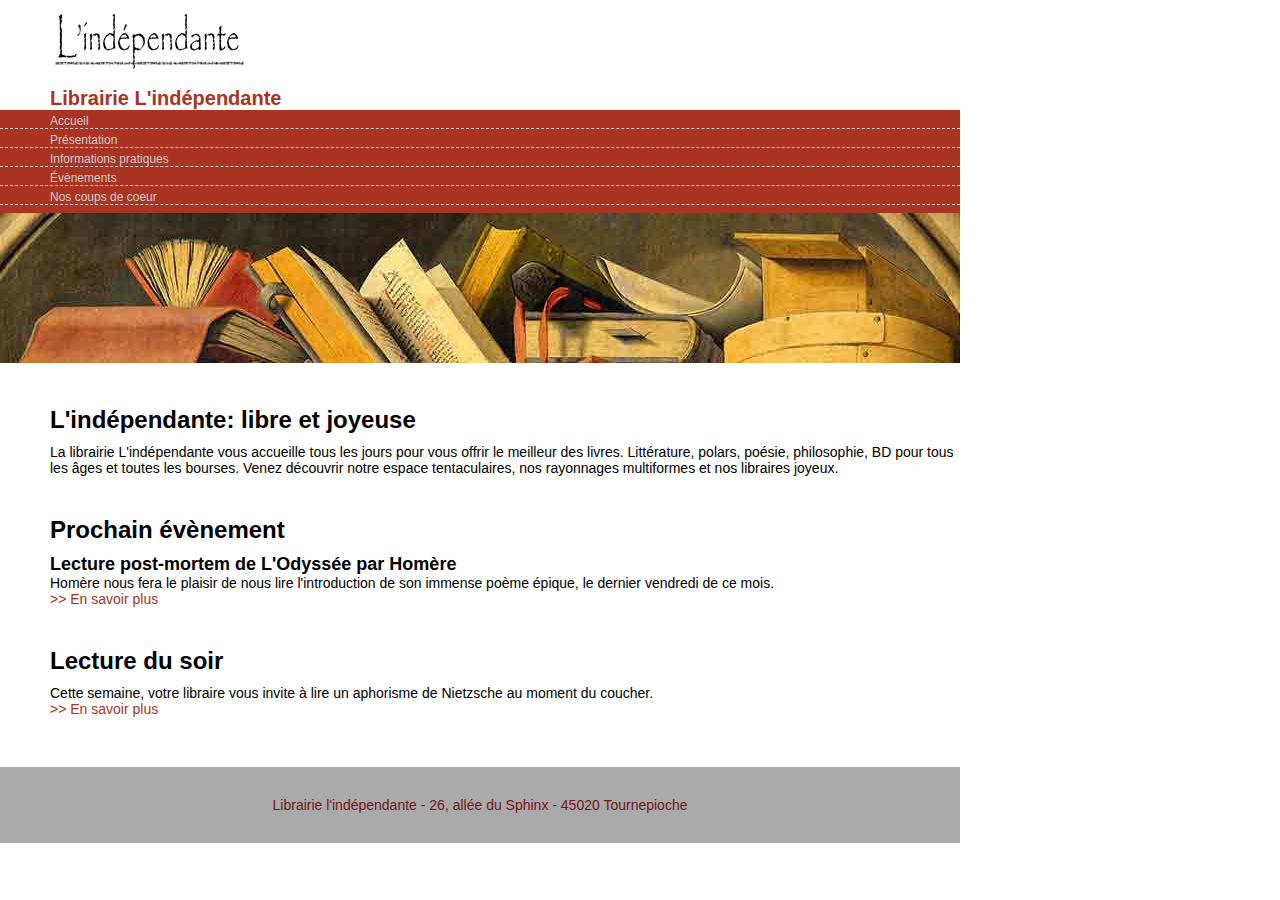
<file: index.html>
<!DOCTYPE html>
<html lang="fr">
<head>
	<meta charset="utf-8">
	<title>Accueil</title>
	<link href="style.css" rel="stylesheet" type="text/css">
</head>
<body>
    <main>
        	<img src="img/logo.gif" class=logo width="200" heigth="84">
        	<h1 class=title>Librairie L'indépendante</h1>
        <menu>
        	<nav>
        		<ul>
        		<li><a class="a-menu" href="index.html" class="a-menu">Accueil</a></li>
        		<li><a href="html/presentation.html" class="a-menu">Présentation</a></li>
        		<li><a href="html/infos-pratiques.html" class="a-menu">Informations pratiques</a></li>
        		<li><a href="html/evenements.html" class="a-menu">Évènements</a></li>
        		<li><a href="html/coups-de-coeur.html" class="a-menu">Nos coups de coeur</a></li>
        		</ul>
            </nav>
            <img src="img/bandeau.jpg" width="960" height="150">
        </menu>	
    </main>
    <section>
        <div>   
            <h2>L'indépendante: libre et joyeuse</h2>
            <p>La librairie L'indépendante vous accueille tous les jours pour vous offrir le meilleur des livres. Littérature, polars, poésie, philosophie, BD pour tous les âges et toutes les bourses. Venez découvrir notre espace tentaculaires, nos rayonnages multiformes et nos libraires joyeux.
            </p>
            <h2>Prochain évènement</h2>
            <h3>Lecture post-mortem de L'Odyssée par Homère</h3>
            <p> Homère nous fera le plaisir de nous lire l'introduction de son immense poème épique, le dernier vendredi de ce mois.</p>
            <a href="html/evenements.html">>> En savoir plus</a>
            <h2>Lecture du soir</h2>
            <p>Cette semaine, votre libraire vous invite à lire un aphorisme de Nietzsche au moment du coucher.
            </p>
            <a href="html/coups-de-coeur.html">>> En savoir plus </a>
        </div>  
    </section>
    <footer>
        Librairie l'indépendante - 26, allée du Sphinx - 45020 Tournepioche 
    </footer>
<body>

</body>
</html>
</file>
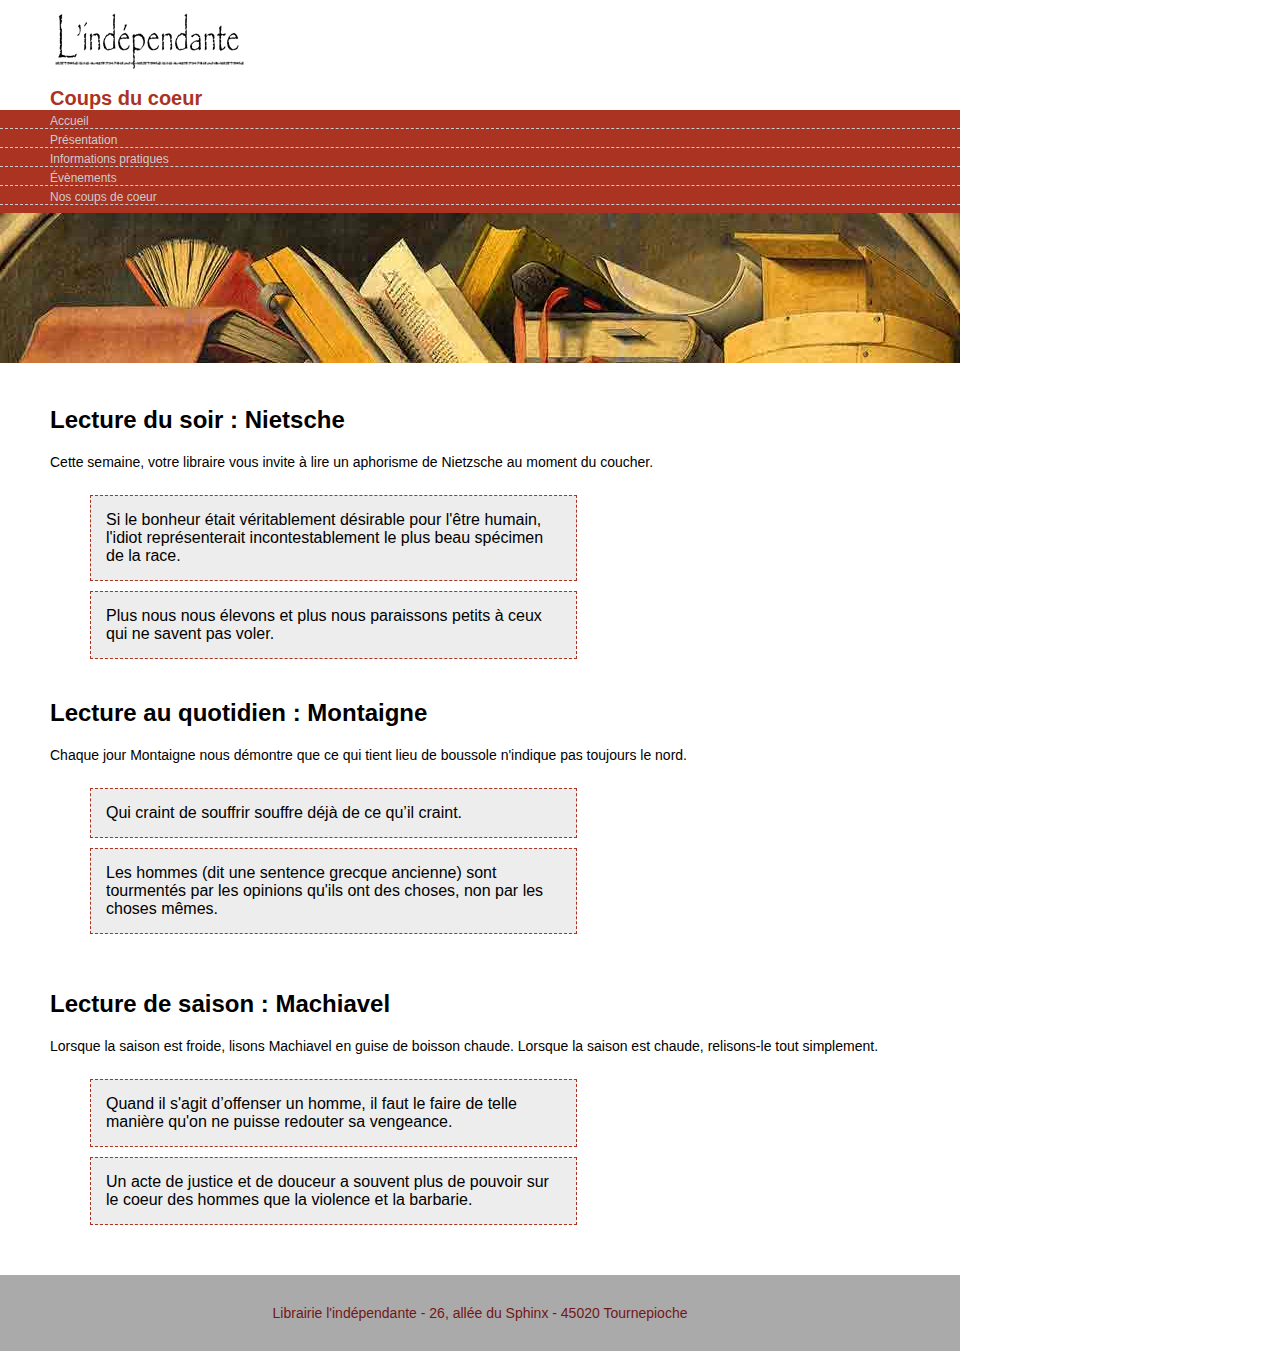
<file: html/coups-de-coeur.html>
<!DOCTYPE html>
<html lang="fr">
    <head>
        <meta charset="utf-8">
        <title>Nos coups du coeur</title>
        <link href="../style.css" rel="stylesheet" type="text/css">
    </head>
    <body>
        <header>
            <img src="../img/logo.gif" class=logo width="200" heigth="84">
            <h1 class=title>Coups du coeur</h1>
            <nav>
                <ul>
                    <li><a class="a-menu" href="../index.html" class="a-menu">Accueil</a></li>
                    <li><a href="presentation.html" class="a-menu">Présentation</a></li>
                    <li><a href="infos-pratiques.html" class="a-menu">Informations pratiques</a></li>
                    <li><a href="evenements.html" class="a-menu">Évènements</a></li>
                    <li><a href="coups-de-coeur.html" class="a-menu">Nos coups de coeur</a></li>
                </ul>
            </nav>
            <img src="../img/bandeau.jpg" width="960" height="150">
        </header>	
        <section>
            <div>   
                <h2>Lecture du soir : Nietsche</h2>   
                <p class= "p-space">Cette semaine, votre libraire vous invite à lire un aphorisme de Nietzsche au moment du coucher.</p>  
                <blockquote>    
                    Si le bonheur était véritablement désirable pour l'être humain, l'idiot représenterait incontestablement le plus beau spécimen de la race.      
                </blockquote>
                <blockquote>
                    Plus nous nous élevons et plus nous paraissons petits à ceux qui ne savent pas voler.
                </blockquote>   
                <h2>Lecture au quotidien : Montaigne</h2>
                <p class= "p-space">Chaque jour Montaigne nous démontre que ce qui tient lieu de boussole n'indique pas toujours le nord.</p>
                <blockquote>
                    Qui craint de souffrir souffre déjà de ce qu’il craint.            
                </blockquote>           
                <blockquote>
                    Les hommes (dit une sentence grecque ancienne) sont tourmentés par les opinions qu'ils ont des choses, non par les choses mêmes.
                </blockquote><br>
                <h2>Lecture de saison : Machiavel</h2>  
                <p class= "p-space">Lorsque la saison est froide, lisons Machiavel en guise de boisson chaude. Lorsque la saison est chaude, relisons-le tout simplement.</p>            
                <blockquote>    
                    Quand il s'agit d’offenser un homme, il faut le faire de telle manière qu'on ne puisse redouter sa vengeance.           
                </blockquote>           
                <blockquote>    
                    Un acte de justice et de douceur a souvent plus de pouvoir sur le coeur des hommes que la violence et la barbarie.          
                </blockquote>
            </div>  
        </section>
        <footer>
            <div>
                Librairie l'indépendante - 26, allée du Sphinx - 45020 Tournepioche 
            </div>
        </footer>
    </body>
</html>
</file>
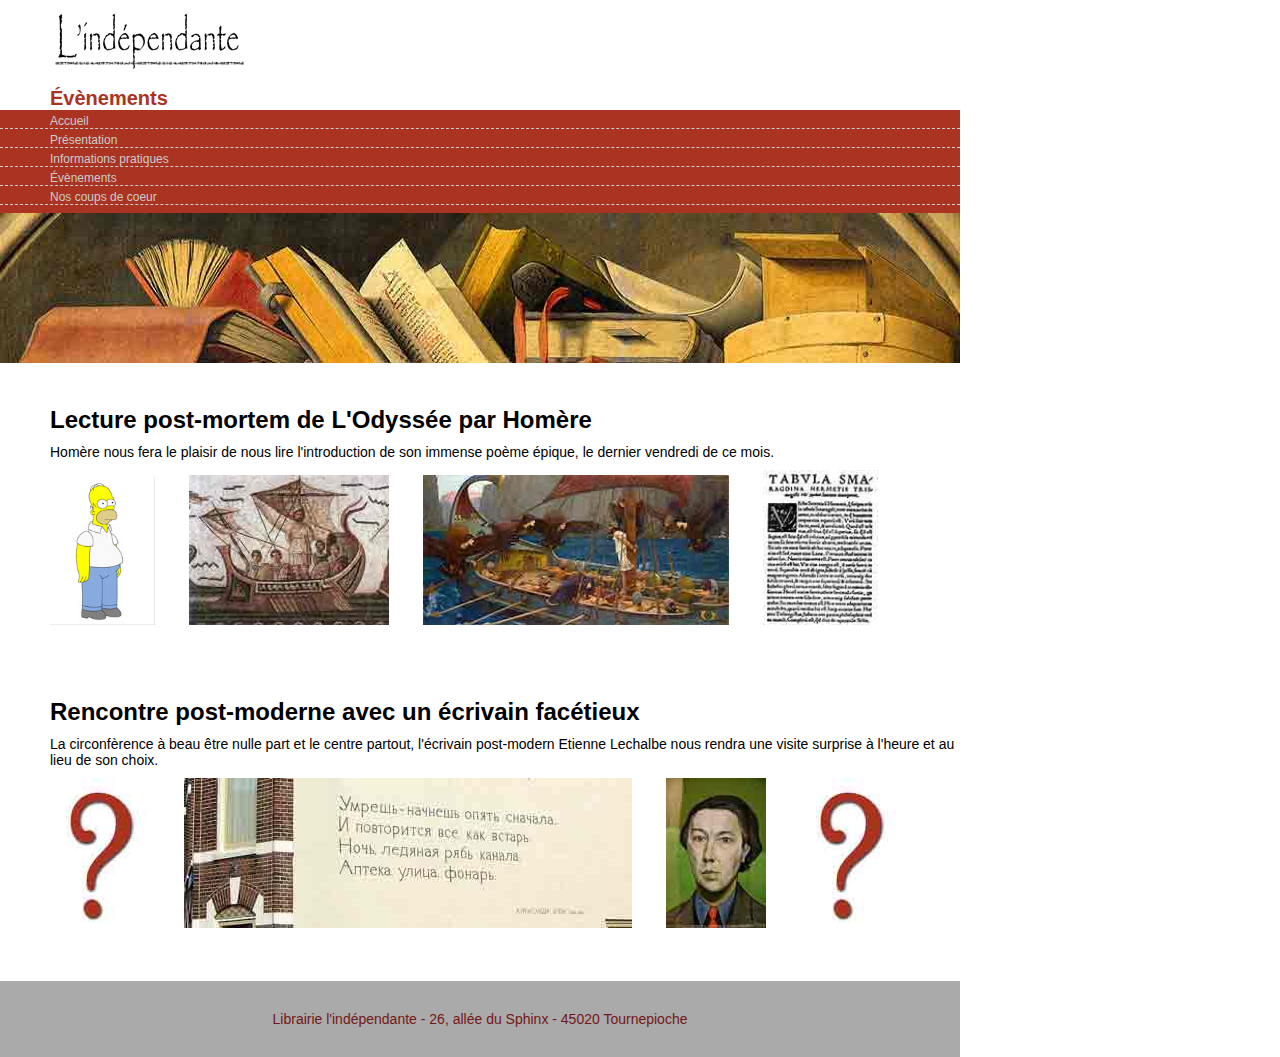
<file: html/evenements.html>
<!DOCTYPE html>
<html lang="fr">
	<head>
		<meta charset="utf-8">
		<title>Évènements</title>
		<link href="../style.css" rel="stylesheet" type="text/css">
	</head>
	<body>
	    <header>
	        <img src="../img/logo.gif" class=logo width="200" heigth="84">
	        <h1 class=title>Évènements</h1>
	        	<nav>
	        		<ul>
		        		<li><a class="a-menu" href="../index.html" class="a-menu">Accueil</a></li>
		        		<li><a href="presentation.html" class="a-menu">Présentation</a></li>
		        		<li><a href="infos-pratiques.html" class="a-menu">Informations pratiques</a></li>
		        		<li><a href="evenements.html" class="a-menu">Évènements</a></li>
		        		<li><a href="coups-de-coeur.html" class="a-menu">Nos coups de coeur</a></li>
	        		</ul>
	            </nav>
	            <img src="../img/bandeau.jpg" width="960" height="150">	
	    </header>
	    <section>
	        <div>   
	            <h2>Lecture post-mortem de L'Odyssée par Homère</h2>
	            <p>Homère nous fera le plaisir de nous lire l'introduction de son immense poème épique, le dernier vendredi de ce mois.</p>
	            <div class="block-images">   
	                <img src="../img/homere.jpg" alt="homère lisant l'Odyssée" width="105" heigth="150" hspace="30px">
	                <img class="img-evenem" src="../img/mosaique.jpg" alt="une mosaïque représentant l'Odyssée" width="200" heigth="150"  hspace="30px">
	                <img class="img-evenem" src="../img/sirene.jpg" alt="un tableau représentant Ulysse face aux sirènes" width="306" heigth="150"  hspace="30px">
	                <img class="img-evenem" src="../img/grec.jpg" alt="une page de l'Odyssée" width="115" heigth="150">
				</div>
	            <h2>Rencontre post-moderne avec un écrivain facétieux</h2>
	            <p>La circonfèrence à beau être nulle part et le centre partout, l'écrivain post-modern Etienne Lechalbe nous rendra une visite surprise à l'heure et au lieu de son choix.</p>
	            <div>    
	                <img src="../img/surprise.jpg" alt="mystère" width="100" heigth="150"  hspace="30px">
	                <img class="img-evenem" src="../img/post-modern.jpg" alt="inscriptions sur un mur" width="448" heigth="150"  hspace="30px">
	                <img class="img-evenem" src="../img/portrait.jpg" alt="portrait du poète" width="100" heigth="150"  hspace="30px">
	                <img class="img-evenem" src="../img/surprise.jpg" alt=" mystère" width="100" heigth="150">
	           </div>
	        </div>     
	    </section>
	    <footer>
			<div class="footer">
	            Librairie l'indépendante - 26, allée du Sphinx - 45020 Tournepioche 
		    </div>
	    </footer>
	</body>
</html>
</file>
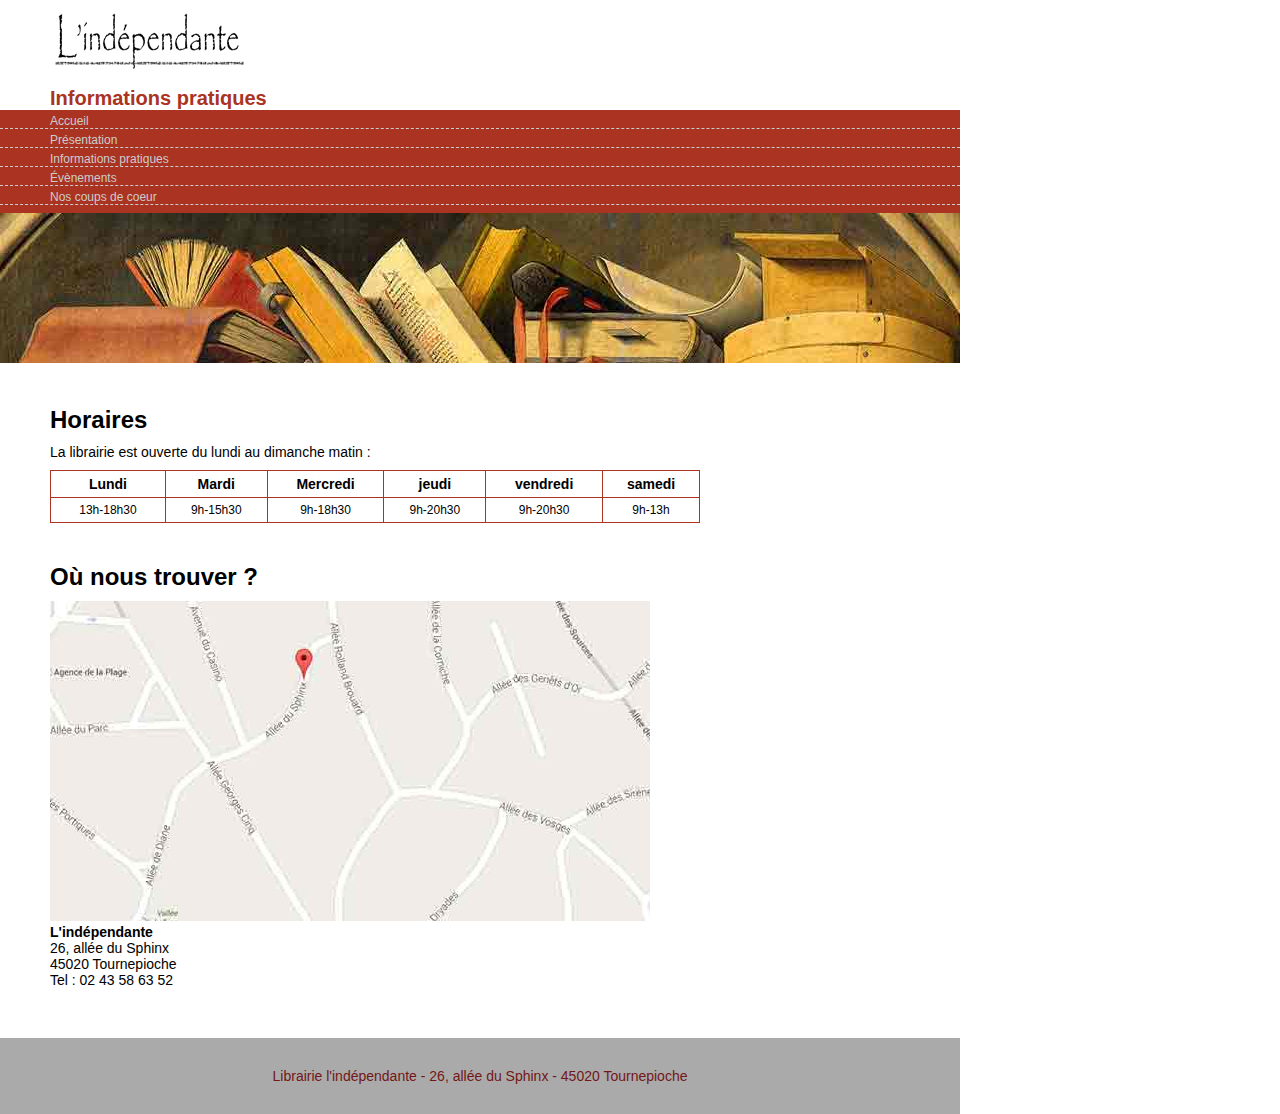
<file: html/infos-pratiques.html>
<!DOCTYPE html>
<html lang="fr">
    <head>
    	<meta charset="utf-8">
    	<title>Informations pratiques</title>
    	<link href="../style.css" rel="stylesheet" type="text/css">
    </head>
    <body>
        <header>
            <img src="../img/logo.gif" class=logo width="200" heigth="84">
            <h1 class=title>Informations pratiques</h1>
            	<nav>
            		<ul>
                		<li><a class="a-menu" href="../index.html" class="a-menu">Accueil</a></li>
                		<li><a href="presentation.html" class="a-menu">Présentation</a></li>
                		<li><a href="infos-pratiques.html" class="a-menu">Informations pratiques</a></li>
                		<li><a href="evenements.html" class="a-menu">Évènements</a></li>
                		<li><a href="coups-de-coeur.html" class="a-menu">Nos coups de coeur</a></li>
            		</ul>
                </nav>
                <img src="../img/bandeau.jpg" width="960" height="150">	
        </header>
        <section>   
		    <div>
				<h2>Horaires</h2>
				<p class=horaires>La librairie est ouverte du lundi au dimanche matin :</p>
				<table border="1px">
				    <thead>
					    <tr>
						    <th>Lundi</th>
						    <th>Mardi</th>
						    <th>Mercredi</th>
						    <th>jeudi</th>
						    <th>vendredi</th>
						    <th>samedi</th>
						</tr>
					</thead>
	                <tbody>				
						<tr>
						    <td>13h-18h30</td> 
						    <td>9h-15h30 </td> 
						    <td>9h-18h30 </td> 
						    <td>9h-20h30 </td> 
						    <td>9h-20h30</td> 
						    <td>9h-13h</td> 
						</tr>
	                </tbody>				
				</table>
				<h2>Où nous trouver ?</h2>
			    <img src="../img/plan-acces.jpg" width="600" height="320">
				<p><strong>L'indépendante</strong><br> 26, allée du Sphinx<br> 45020 Tournepioche<br> Tel : 02 43 58 63 52 </p>
			</div>
		</section>		
		<footer>
			<div class="footer">
			    Librairie l'indépendante - 26, allée du Sphinx - 45020 Tournepioche 
		    </div>
		</footer>
	</body>
</html>
</file>
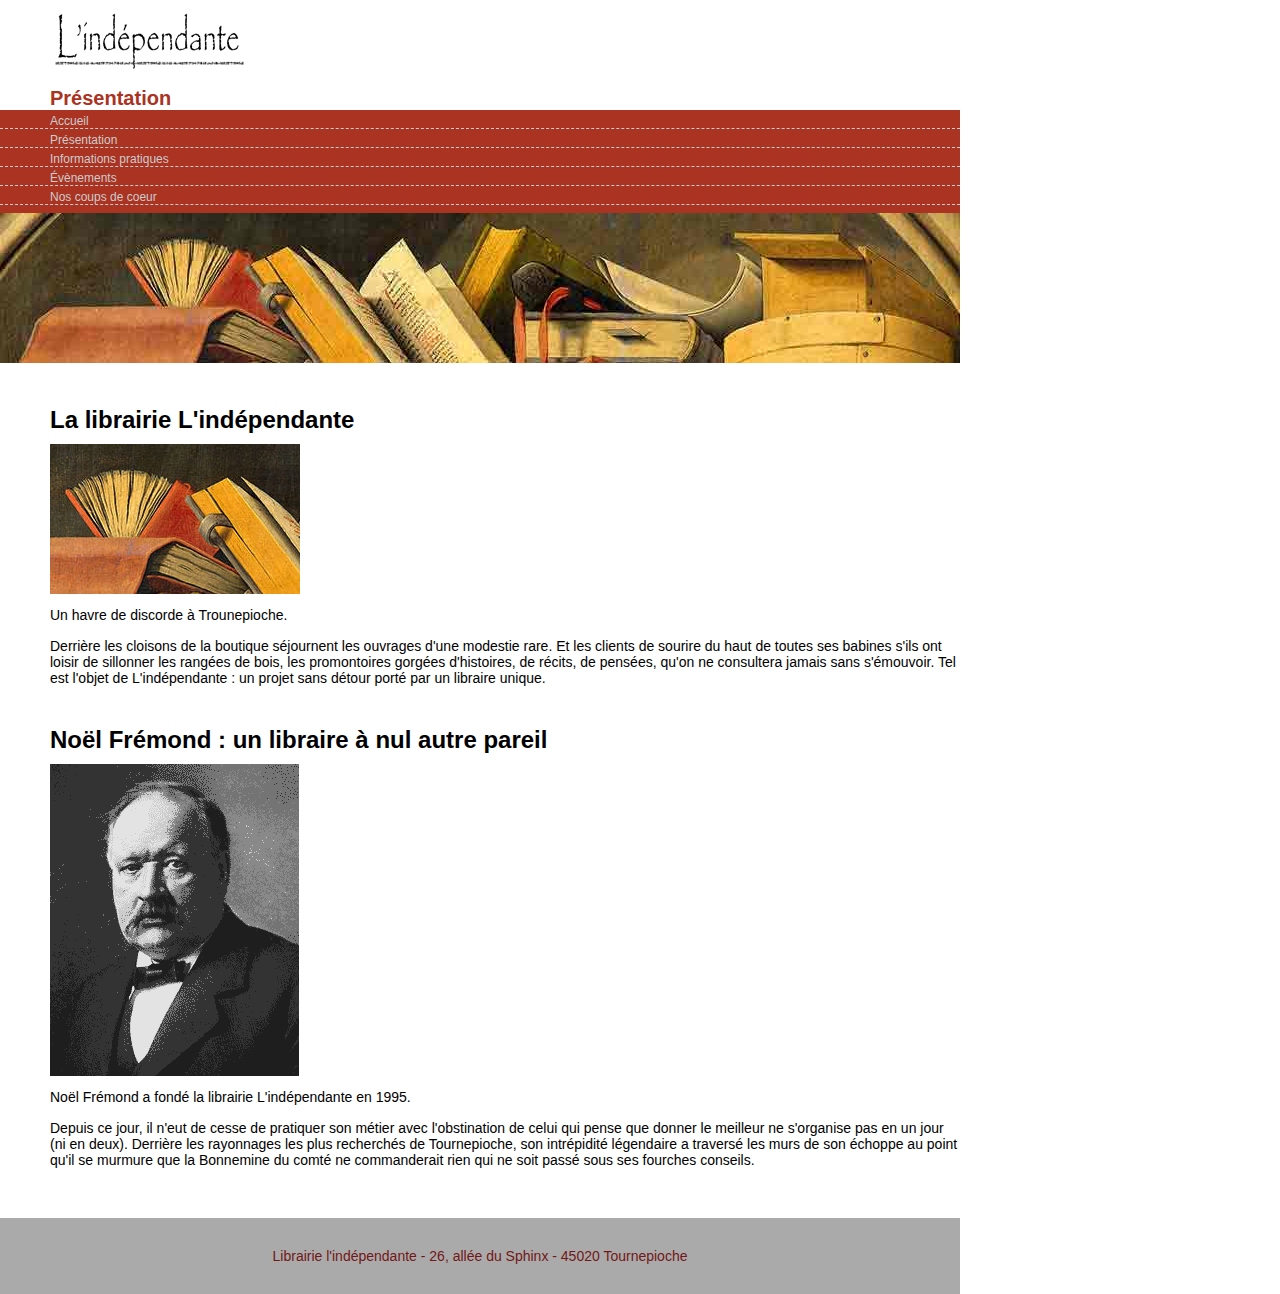
<file: html/presentation.html>
<!DOCTYPE html>
<html lang="fr">
    <head>
    	<meta charset="utf-8">
    	<title>Présentation</title>
    	<link href="../style.css" rel="stylesheet" type="text/css">
    </head>
    <body>
        <header>
            <img src="../img/logo.gif" class=logo width="200" heigth="84">
            <h1 class=title>Présentation</h1>
			<nav>
				<ul>
					<li><a class="a-menu" href="../index.html" class="a-menu">Accueil</a></li>
					<li><a href="presentation.html" class="a-menu">Présentation</a></li>
					<li><a href="infos-pratiques.html" class="a-menu">Informations pratiques</a></li>
					<li><a href="evenements.html" class="a-menu">Évènements</a></li>
					<li><a href="coups-de-coeur.html" class="a-menu">Nos coups de coeur</a></li>
				</ul>
			</nav>
            <img src="../img/bandeau.jpg" width="960" height="150">	
        </header>	
		<section>
		    <div>
				<h2>La librairie L'indépendante</h2>
			    <img src="../img/librairie.jpg" alt="Présentation de la librairie L'indépendante" width="250" height="150">
				<p class= "p-space">Un havre de discorde à Trounepioche. </p>
				<p>
					Derrière les cloisons de la boutique séjournent les ouvrages d'une modestie rare. Et les clients de sourire du haut de toutes ses babines s'ils ont loisir de sillonner les rangées de bois, les promontoires gorgées d'histoires, de récits, de pensées, qu'on ne consultera jamais sans s'émouvoir. Tel est l'objet de L'indépendante : un projet sans détour porté par un libraire unique.
	            </p>
	            <h2>Noël Frémond : un libraire à nul autre pareil</h2>
	            <img src="../img/noel-fremond.png" alt="Présentation de la librairie L'indépendante" width="249" height="312">	
	            <p class= "p-space">Noël Frémond a fondé la librairie L'indépendante en 1995.</p>
		        <p>
					Depuis ce jour, il n'eut de cesse de pratiquer son métier avec l'obstination de celui qui pense que donner le meilleur ne s'organise pas en un jour (ni en deux). Derrière les rayonnages les plus recherchés de Tournepioche, son intrépidité légendaire a traversé les murs de son échoppe au point qu'il se murmure que la Bonnemine du comté ne commanderait rien qui ne soit passé sous ses fourches conseils.
		        </p>			
			</div>
		</section>		
	    <footer>
			<div class = "footer">
                Librairie l'indépendante - 26, allée du Sphinx - 45020 Tournepioche 
		    </div>
        </footer>
    </body>
</html>
</file>
<file: style.css>
*{
	margin:0;
	padding:0;
	font-family:sans-serif;
    font-size:14px;
}
body{
    width:960px;
}
.logo, h1, .a-menu, section{
	margin-left: 50px;
}
li{
	list-style-type: none ;
	border-bottom:1px dashed #cccccc;
	padding-top:2px ;
}
ul{background-color:#aa3322;
padding-bottom:8px ;
}
/*Liens du menu*/
.a-menu{
	font-size:12px ;
	color:#cccccc;
	text-decoration: none;
}
.a-menu:hover{
    color:#ffffff;
}
/*Liens hors menu*/
a{
	text-decoration:none;
	color:#aa3322;
}
a:hover{color:#aaaaaa;}
h1{
	font-size:20px ;
	color:#aa3322;
}
h2{
	margin-top:40px ;
	margin-bottom:10px;
	font-size: 24px;
}
h3{
	font-size: 18px;
}
/*Images page évènements*/
.block-images{ padding-bottom:30px; }
.img-evenem{
    padding-top: 10px;
    padding-left: 30px;
  }

/*ici le pied de page*/
footer{
	text-align:center;
	color:#721717;
	background-color:#aaaaaa;
	margin-top:50px;
	padding-top:30px;
	padding-bottom:30px;
}
/* Stylisation page coups du coeur */
blockquote{
	border:1px dashed #aa3322;
	background-color:#ededed;
	width:450px;
	font-size: 16px;
	margin-left: 40px;
	margin-top: 10px;
	padding:15px 20px 15px 15px;
}
/*Page infos pratique*/
.horaires{padding-bottom: 10px;}
table{border-collapse: collapse;
	
	width:650px;
	border-color:#aa3322;	
}	
th{
	font-size: 14px;
    padding-top:5px;
    padding-bottom: 5px;
      color:black;
      border-color:#aa3322;		    
}
td{
	font-size: 12px;
	  color:black;
	  border-color:#aa3322;	
	text-align: center;
    padding-top:5px;
    padding-bottom: 5px;
    
}
/*Page présentation*/
 .p-space{
    padding-bottom:15px;
    padding-top: 10px;
  }
</file>
